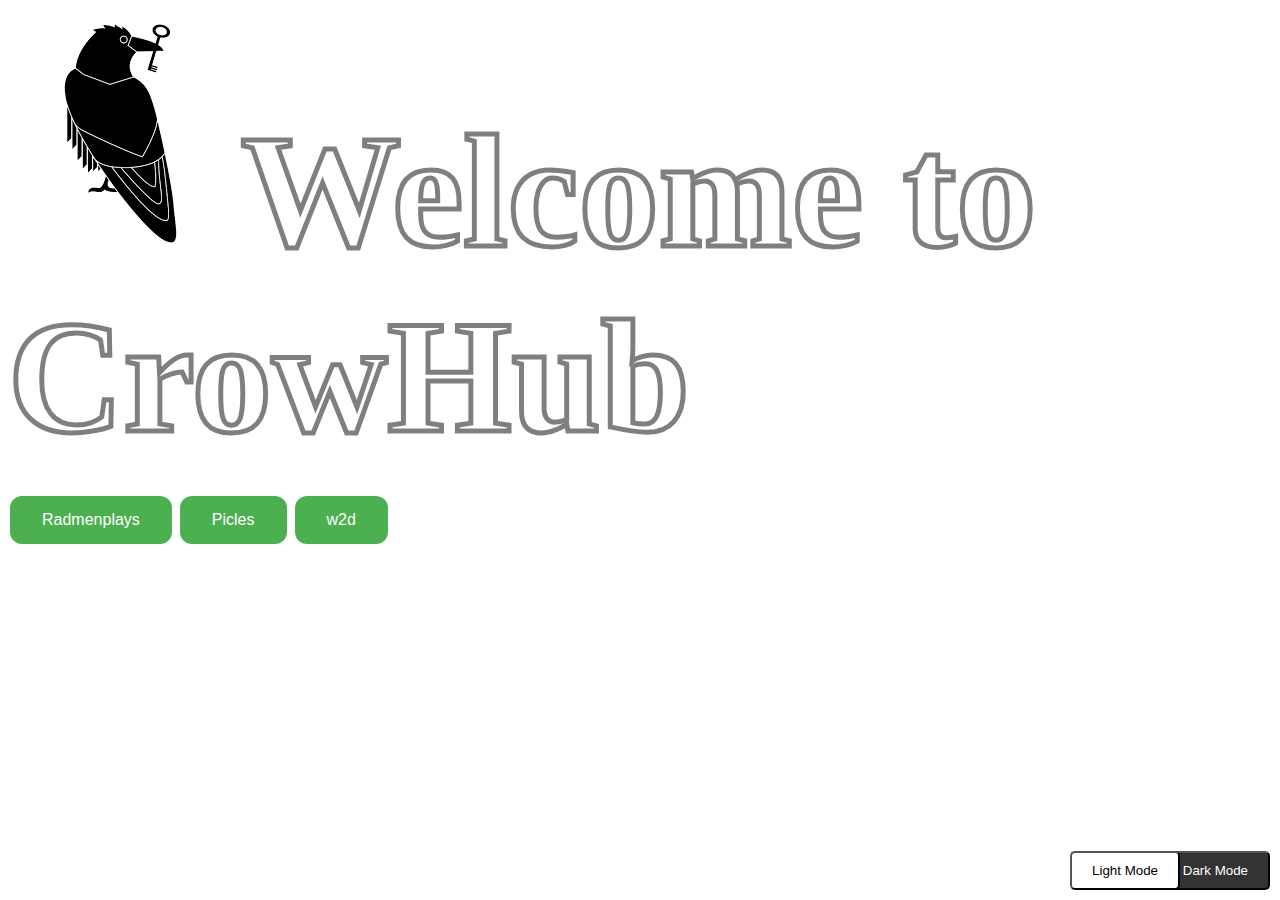
<file: index.html>
<!DOCTYPE html>
<html>

<head>
  <meta charset="utf-8">
  <meta name="viewport" content="width=device-width">
  <title>Crow Hub</title>
  <link href="style.css" rel="stylesheet" type="text/css" />
  <link rel="icon" href="logo/images.png" type="image/png" sizes="16x16">
  </head>
 
<body>
<h1>
<img src="logo/images.png" alt="logo">
  <text class="rainbow-text" style="font-size: 5em";>Welcome to CrowHub</text>
</h1>
<!--  
url shit
-->  
<middle><button class="dark-mode-button" id="darkModeButton" style="position: fixed; bottom: 10px; right: 10px;">Dark Mode</button>
<button class="light-mode-button" id="lightModeButton" style="position: fixed; bottom: 10px; right: 100px;">Light Mode</button>
<script src="script.js"></script>
</middle>
  
<button class="button" id="buttonMC">Radmenplays</button>
<button class="button" id="buttonP">Picles</button>
<button class="button" id="buttonP">w2d</button>
<script src="script.js"></script>
  <!--
  This script places a badge on your repl's full-browser view back to your repl's cover
  page. Try various colors for the theme: dark, light, red, orange, yellow, lime, green,
  teal, blue, blurple, magenta, pink!
  -->
</body>

</html>
</file>
<file: style.css>
html {
  height: 100%;
  width: 100%;
}
.button {
  border-radius: 12px;
  /* Add this property to make the button round */
  background-color: #4CAF50;
  border: none;
  color: white;
  padding: 15px 32px;
  text-align: center;
  text-decoration: none;
  display: inline-block;
  font-size: 16px;
  margin: 4px 2px;
  cursor: pointer;
}
.dark-mode-button {
  background-color: #333;
  color: white;
  padding: 10px 20px;
  border-radius: 5px;
  cursor: pointer;
}
.light-mode-button {
  background-color: #ffffff;
  color: black;
  padding: 10px 20px;
  border-radius: 5px;
  cursor: pointer;
}
.rainbow-text {
    display: inline;
    background-image: linear-gradient(to left, grey, dark-grey, light-grey);
    -webkit-background-clip: text;
    color: transparent;
    font-size: 10em;
    text-align: center;
    margin-bottom: 50px;
    -webkit-text-stroke: 5px rgba(0, 0, 0, 0.5);
}
.rainbow-text.title-selectv{
    font-size: 9em;
    margin-top: 70px;
}
</file>
